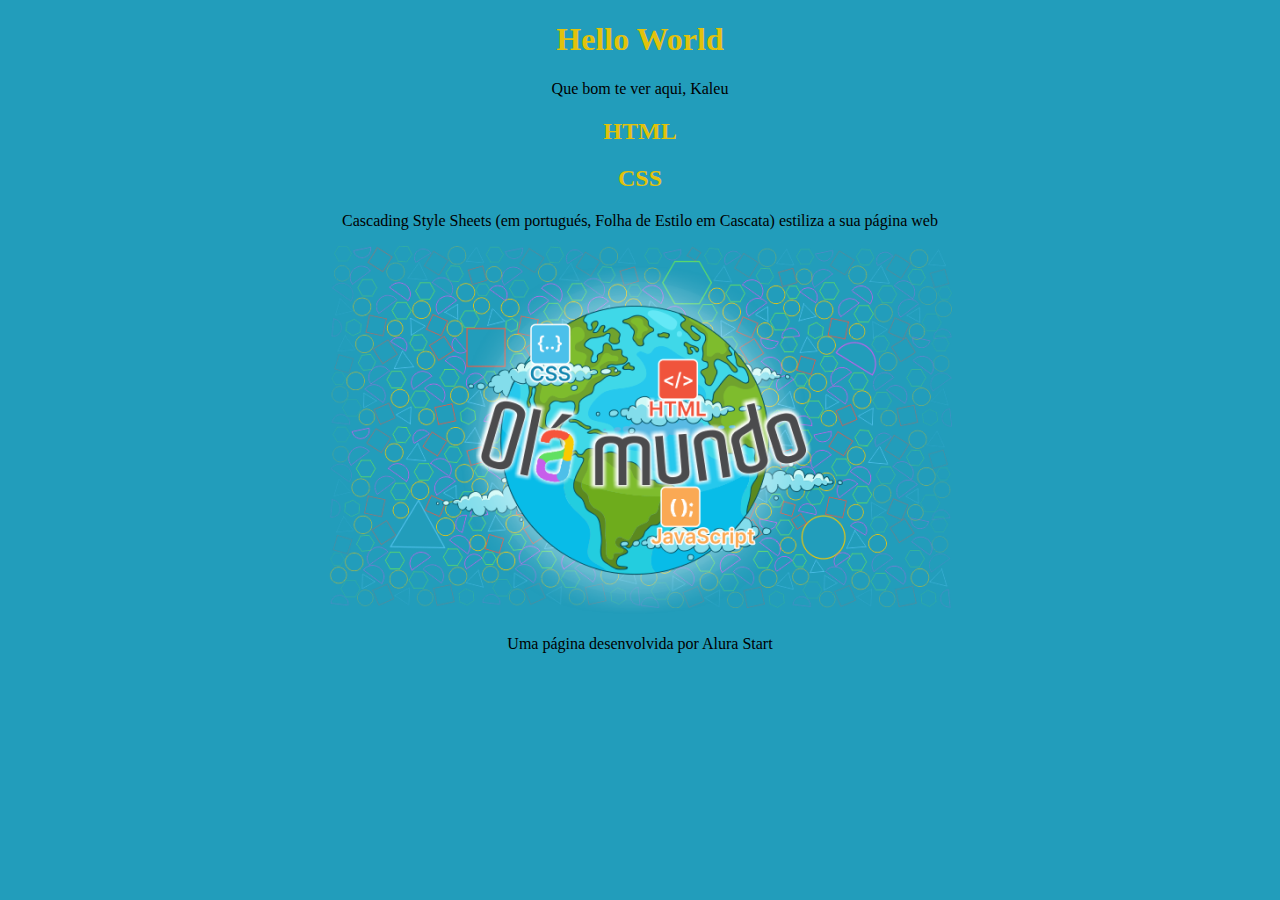
<file: index.html>
<!DOCTYPE html>
<html lang="pt-br">
<head>
    <meta charset="UTF-8">
    <meta name="viewport" content="width=device-width, initial-scale=1.0">
    <title>Hello World</title>
   <link rel="stylesheet" href="style.CSS">
</head>
<body>
<header>
   <h1>Hello World</h1>
   <p>Que bom te ver aqui, <span id="nome do usuário"> Kaleu </span></p>


</header>
 <section>
<h2>HTML</h2>
<p> <span class="texto em inglêS"</span></p>

<h2>CSS</h2>
<p>Cascading Style Sheets (em portugués, Folha de Estilo em Cascata) estiliza a sua página web</p>
<img src="img/Olá Mundo.png" alt="Ah uma imagem do planeta terra azul e verde que representa terra e mar com os nomes HTML CSS e JavaScript em volta e escrito Óla Mundo no meio">
 </section>
 <footer>
    <p>Uma página desenvolvida por Alura Start</p>
 </footer>
</body>
</html>
</file>
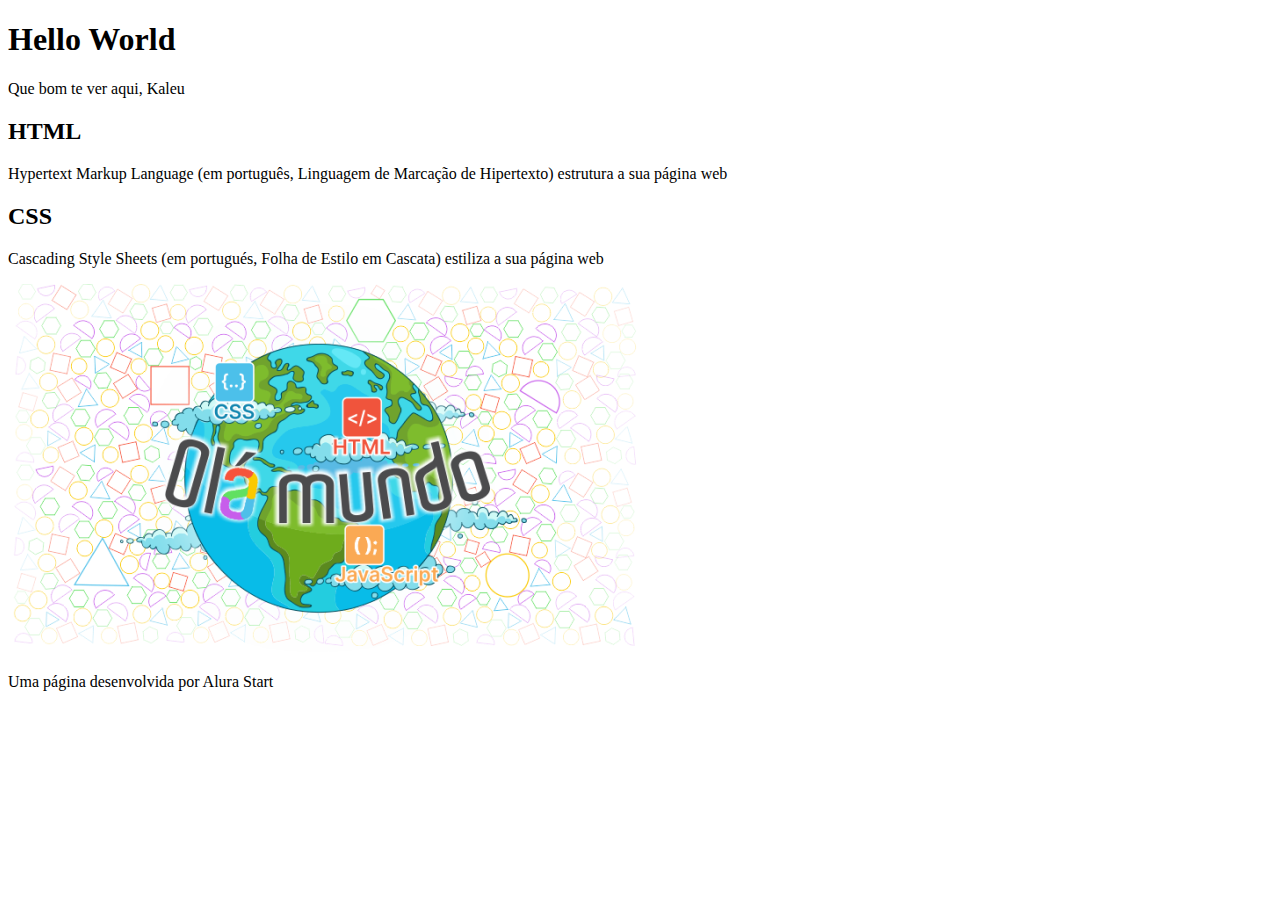
<file: Hello World/index.html>
<!DOCTYPE html>
<html lang="pt-br">
<head>
    <meta charset="UTF-8">
    <meta name="viewport" content="width=device-width, initial-scale=1.0">
    <title>Hello World</title>
</head>
<body>
<header>
   <h1>Hello World</h1>
   <p>Que bom te ver aqui, Kaleu</p>

</header>
 <section>
<h2>HTML</h2>
<p>Hypertext Markup Language (em português, Linguagem de Marcação de Hipertexto) estrutura a sua página web</p>

<h2>CSS</h2>
<p>Cascading Style Sheets (em portugués, Folha de Estilo em Cascata) estiliza a sua página web</p>
<img src="img/Olá Mundo.png" alt="Ah uma imagem do planeta terra azul e verde que representa terra e mar com os nomes HTML CSS e JavaScript em volta e escrito Óla Mundo no meio">
 </section>
 <footer>
    <p>Uma página desenvolvida por Alura Start</p>
 </footer>
</body>
</html>
</file>
<file: style.CSS>
h1{
    color: rgb(226, 194, 11)
}
h2{
    color: rgb(226, 194, 11);
}
body{
    background-color: #229dbb;
    text-align: center;
    font-family: fantasy;
}
header
</file>
